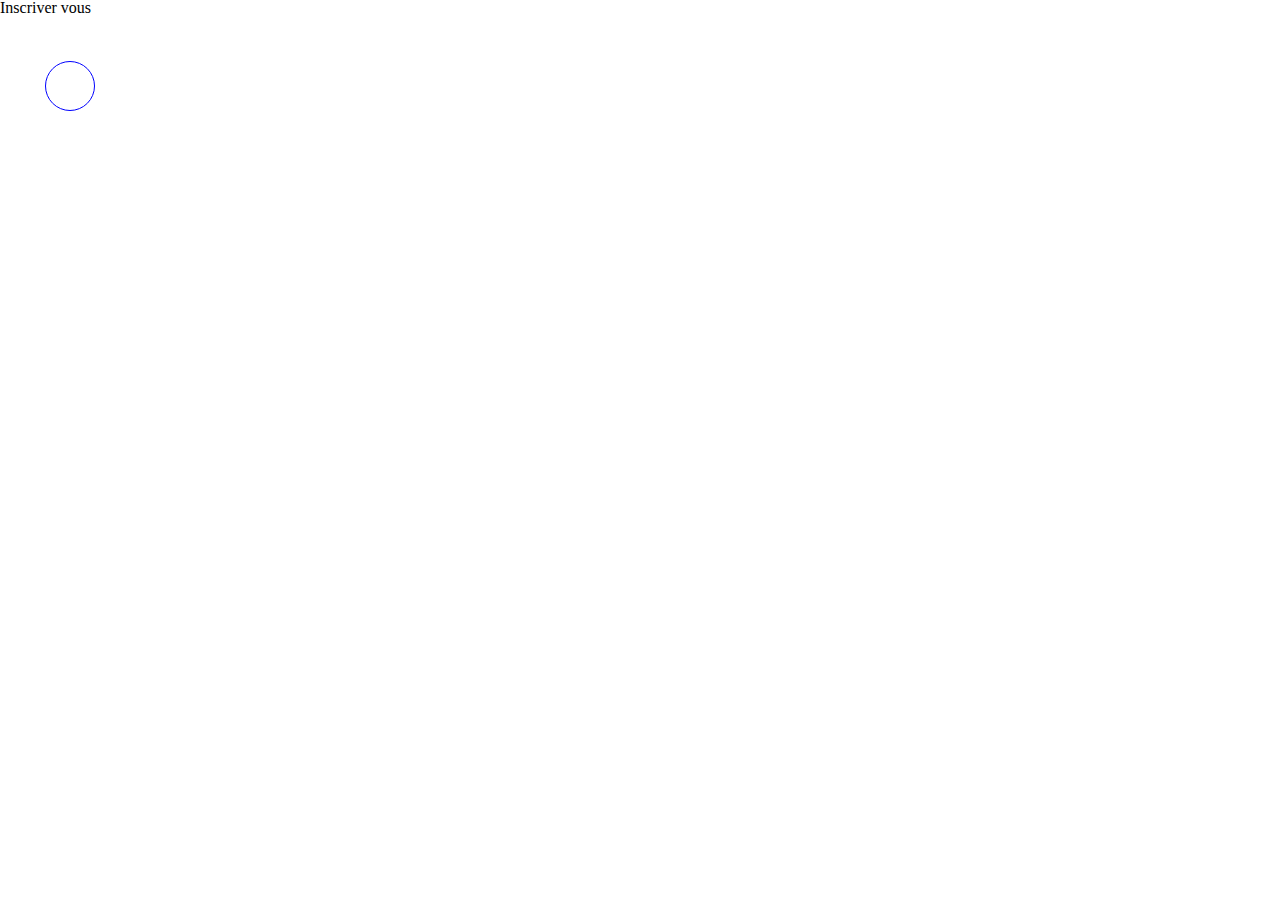
<file: index.html>
<!DOCTYPE html>
<html lang="en">

<head>
  <meta charset="UTF-8">
  <meta name="viewport" content="width=device-width, initial-scale=1.0">
  <meta http-equiv="X-UA-Compatible" content="ie=edge">
  <link rel="stylesheet" href="./reset.css">
  <link rel="stylesheet" href="./style.css">
  <script src="https://cdnjs.cloudflare.com/ajax/libs/jquery/3.2.1/jquery.min.js"></script>
  <title>workshop</title>
</head>

<body>
  <section class="body">
    <header>
      <div id="flou"></div>
      <a class="poppers">Inscriver vous</a>
    </header>
    <section>
      <button id="buttonspe">jquery<br>easy<br>42%</button>
    </section>
    <footer>
      <div id="popup" class="hidden">
        <header class="headerPopup">
          <div class="containerClose">
            <button id="close">X</button>
          </div>
        </header>
        <div class="containerGoogle">
          <button id="google">Google</button>
        </div>
        <div class="contentPopup">
          <input id="champText" type="text" placeholder="prenom">
          <input id="champText" type="text" placeholder="nom">
          <input id="champText" type="text" placeholder="e-mail">
          <div>
            <input type="checkbox" id="checkbox">
            <p>if you want more control over the direction of the gradient, you can define an angle, instead of the
              predefined directions (to bottom, to top, to right, to left, to bottom right, etc.).</p>
          </div>
          <button>S'inscrire</button>
        </div>

      </div>
    </footer>



  </section>
  <script type="text/javascript">
    $(document).ready(function () {
      $('.poppers').click(function () {
        $('#flou').addClass('blur');
        $('#popup').removeClass('hidden');
      });
      $('#close').click(function () {
        $('#flou').removeClass('blur');
        $('#popup').addClass('hidden');
      });
    });
  </script>
</body>

</html>
</file>
<file: style.css>
.poppers {
  cursor: pointer;
}

body {
  height: 100vh;
  width: 100%;
  margin: 0;
  padding: 0;
  position: absolute;
}

.hidden {
  display: none;
}

.blur {
  position: fixed;
  z-index: 10;
  top: 0;
  bottom: 0;
  width: 100%;
background: rgba(0, 0, 0, 0.5);
}

#popup {
  position: relative;
  z-index: 11;
  left: 31%;
  width: 40%;
  height: 75vh;
  background: white;
  box-shadow: 2px 2px 2px 2px rgba(128, 126, 126, 0.8);
}

#buttonspe {
  cursor: pointer;
  border-radius: 45px/45px;
  border: 1px solid blue;
  background: none;
  height: 50px;
  width: 50px;
  margin: 45px;
  color: rgba(26, 20, 20, 0);
  transition: 0.5s transform;
}

#buttonspe:hover {
  transform: scale(1.5, 1.5);
  font-size: 10px;
  color: Black;
}

.headerPopup {
  background: lightblue;
}
.headerPopup button {
  border: none;
  background: none;
  font-weight: 700;
  cursor: pointer;
  color:black;
}

.headerPopup button:hover {
  transform: scale(1.1,1.1);
  color: white;
}

.contentPopup {
  display: flex;
  flex-direction: column;
  height: 100%;
  justify-content: space-around;
  align-content: center;
}

.contentPopup input {
  background: none;
  border-top: none;
  border-right: none;
  border-left: none;
  border-bottom-color: 1px solid rgba(0, 0, 0, 0.8);
  font-weight: 700;
  font-size: 13px;
  margin: 0 auto;
  width: 60%;
}

.contentPopup input:hover {
  transform: scale(1.05,1.05);
  transition: 0.8s transform;
}

.contentPopup button {
  border: none;
  width: 25%;
  margin: 0 auto;
  margin-bottom: 25px;
  background: rgba(0, 0, 0, 0.9);
  cursor: pointer;
  color: white;
}

.contentPopup button:hover {
  transform: scale(1.2,1.2);
  transition: 0.3s transform;
}

.contentPopup div {
  width: 85%;
  display: flex;

}

.contentPopup div p {
  height: 100px;

}


.containerGoogle {
  display: flex;
  justify-content: center;
  background: lightblue;
  height: 30px;
}

#google {
  border: 0.8px solid black;
  background: none;
  height: 20px;
  margin: 0 auto;
}

.containerClose {
  display: flex;
  justify-content: flex-end;
}
</file>
